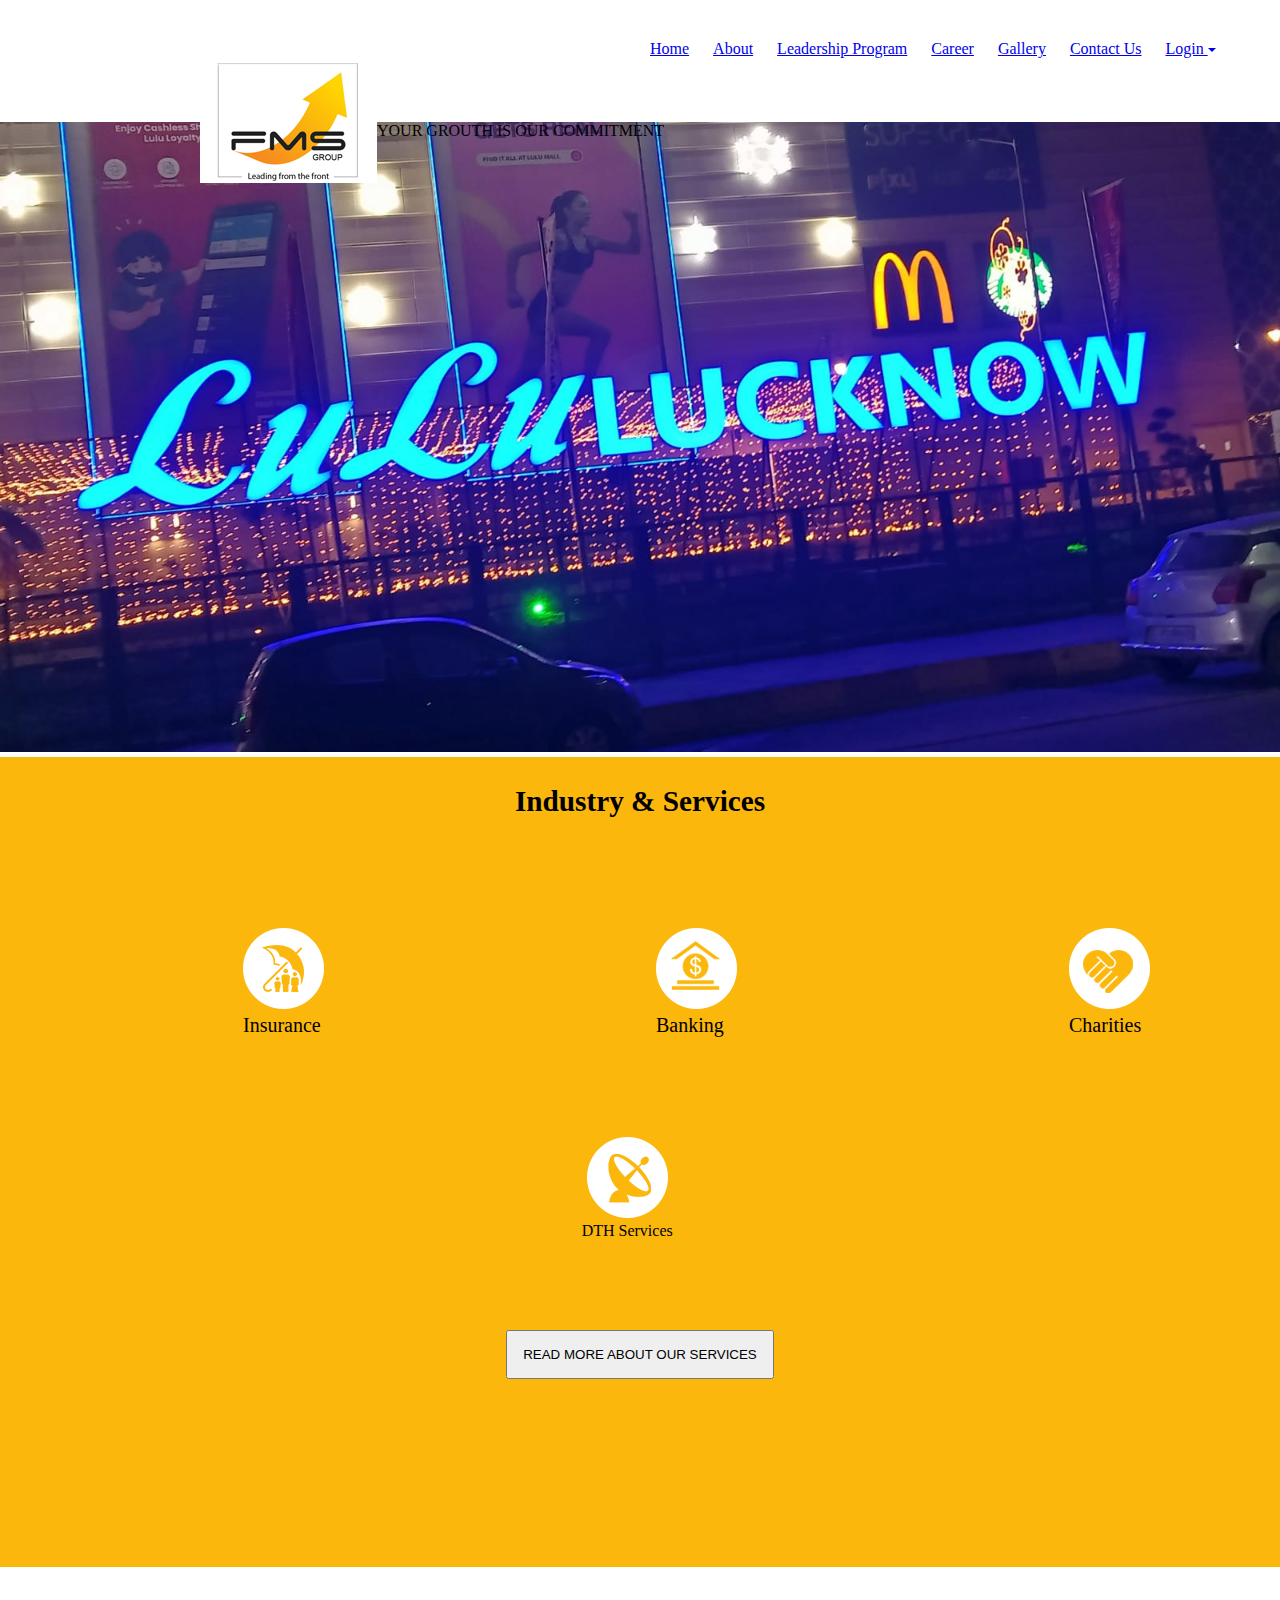
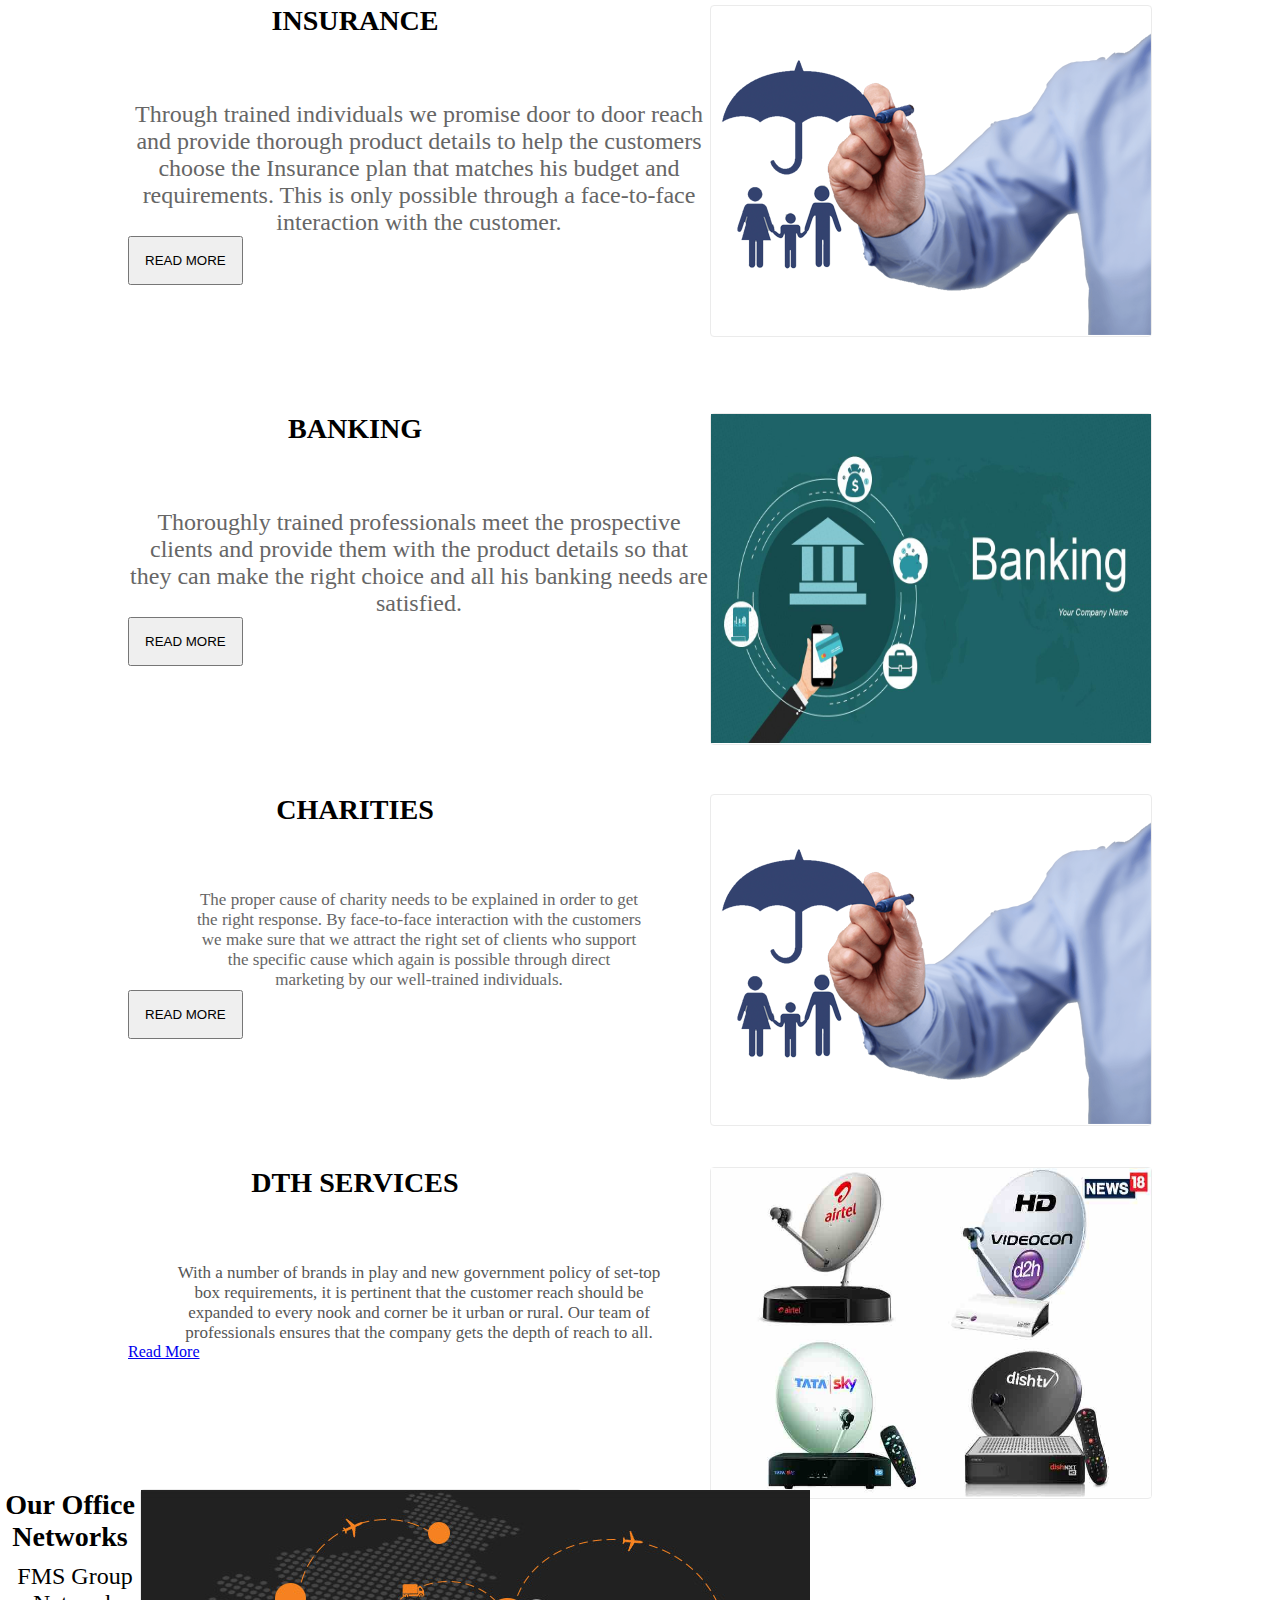
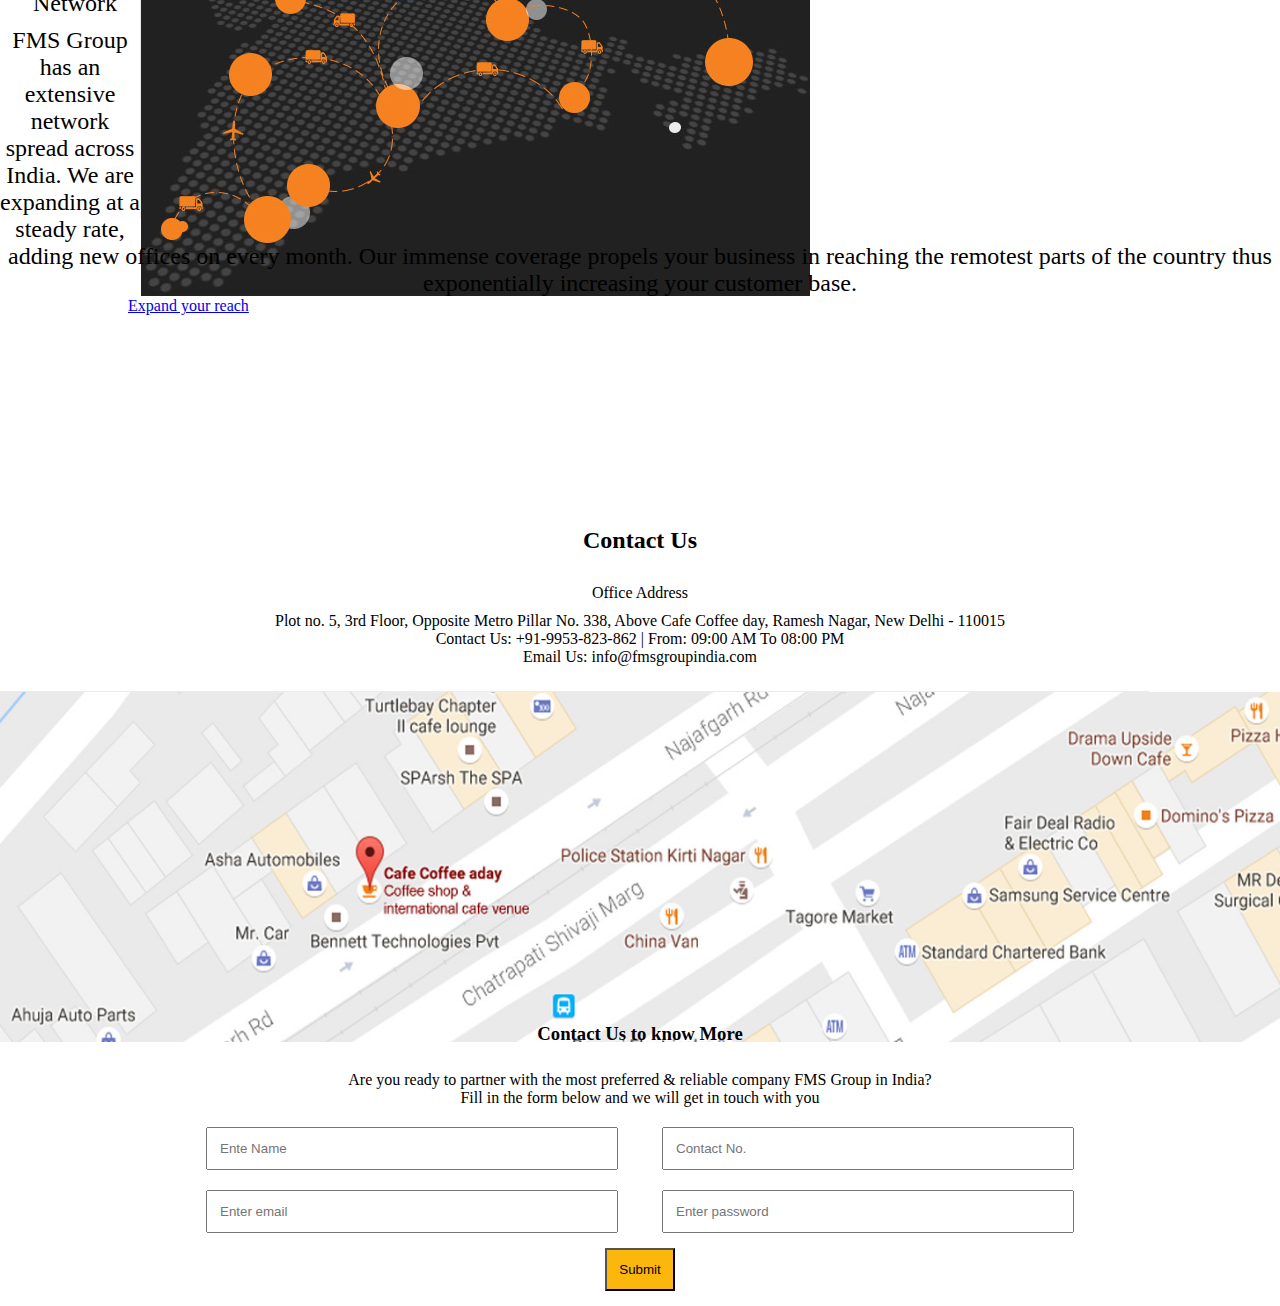
<file: index.html>
<!DOCTYPE html>
<html lang="en">

<head>
    <meta charset="UTF-8">
    <meta http-equiv="X-UA-Compatible" content="IE=edge">
    <meta name="viewport" content="width=device-width, initial-scale=1.0">
    <title>FMS Group - Lucknow/UP</title>
    <link rel="stylesheet" href="style.css">
</head>

<body class="main">
    <div class="logo">
        <img src="./img/logo.png.jpg">
    </div>
    <ul class="nav">

        <a class="nav-link" href="#">Home</a>
        <a class="nav-link" href="about.html">About</a>
        <a class="nav-link" href="leadership.html">Leadership Program</a>
        <a class="nav-link" href="career.html">Career</a>
        <a class="nav-link" href="gallery.html">Gallery</a>
        <a class="nav-link" href="contact.html">Contact Us</a>
        <a class="nav-link" href="login.html">Login <span class="caret"></span> </a>

    </ul>

    <div class="img">
        <p class="pera">YOUR GROUTH IS OUR COMMITMENT</p>
    </div>

    </-------Industry & Services------------ />

    <div class="title">
        <div class="multiservices">
            <div class="col-md-12">
                <row class="serv">
                    <h3>Industry &amp; Services</h3>
                </row>

                <div class="col-md-4 sdd">
                    <div>
                        <span class="img1">
                            <img src="./img/Ins1.png">
                        </span>
                        <p>Insurance</p>
                    </div>


                </div>

                <div class="col-md-4 cod">
                    <div>
                        <span class="img1">
                            <img src="./img/Ba$.png">
                        </span>
                        <p>Banking</p>
                    </div>

                </div>
                <div class="col-md-4 t_b">
                    <div>
                        <span class="img1">
                            <img src="./img/hand.png">
                        </span>
                        <p>Charities</p>
                    </div>
                </div>

                <div class="col-md-4_ndd">
                    <div>
                        <span class="img1">
                            <img src="./img/Dth.png">
                        </span>
                        <p>DTH Services</p>
                    </div>
                </div>

                <div class="Redmore">
                    <span>
                        <button type="button" class="btn btn-outline-primary">READ MORE ABOUT OUR SERVICES</button>
                    </span>
                </div>

            </div>

        </div>

    </div>

    </-------INSURANCE------------ />

    <div>
        <div
            style="width:440px; height:330px; float:right; background:#ffffff; border-radius:4px; border:1px solid #ebebeb; margin-right: 10%;">
            <img src="./img/insurance1.png" width="440" height="329">
        </div>
        <div class="Ins">
            <h3>INSURANCE</h3>
            <P class="peraghraph">Through trained individuals we promise door to door reach and provide thorough
                product
                details to help the customers choose the Insurance plan that matches his budget and requirements.
                This
                is only possible through a face-to-face interaction with the customer.</P>
        </div>
        <span class="Readmore">
            <button type="button" class="btn btn-outline-success">READ MORE</button>
        </span>
    </div>

    </-------BANKING------------ />
    <div class="container">
        <div
            style="width:440px; height:330px; float:right; background:#ffffff; border-radius:4px; border:1px solid #ebebeb; margin-right: 10%;">
            <img src="./img/bank.jpg" width="440" height="329">
        </div>
        <div class="Ins">
            <h3>BANKING</h3>
            <P class="peraghraph">Thoroughly trained professionals meet the prospective clients and provide
                them with the product details so that they can make the right choice and
                all his banking needs are satisfied.</P>
        </div>
        <span class="Readmore">
            <button type="button" class="btn btn-outline-success">READ MORE</button>
        </span>
    </div>

    </-------CHARITIES------------ />
    <div class="container">
        <div
            style="width:440px; height:330px; float:right; background:#ffffff; border-radius:4px; border:1px solid #ebebeb; margin-right: 10%;">
            <img src="./img/insurance1.png" width="440" height="329">
        </div>
        <div class="Ins">
            <h3>CHARITIES</h3>
            <p class="peraghraph" style="font-size:17px; color:#666666;">
                The proper cause of charity needs to be explained in order to get <br>the right response. By
                face-to-face interaction with the customers <br>we make sure that we attract the right set of
                clients
                who support<br> the specific cause which again is possible through direct<br> marketing by our
                well-trained individuals.
            </p>
        </div>
        <span class="Readmore">
            <button type="button" class="btn btn-outline-success">READ MORE</button>
        </span>
    </div>
    </-------DTH------------ />

    <div class="container">
        <div
            style="width:440px; height:330px; float:right; background:#ffffff; border-radius:4px; border:1px solid #ebebeb; margin-right: 10%;">
            <img src="./img/DTH.jpg" width="440" height="329">
        </div>
        <div class="Ins">
            <h3>DTH SERVICES</h3>
            <p class="peraghraph" style="font-size:17px; color:#565656;">
                With a number of brands in play and new government policy of set-top<br> box requirements, it is
                pertinent that the customer reach should be <br>expanded to every nook and corner be it urban or
                rural.
                Our team of<br> professionals ensures that the company gets the depth of reach to all.
            </p>
        </div>
        <span class="Readmore">
            <a href="#get_start" class="button clr_bl">Read More</a>
        </span>
    </div>
    </-------NETWORK------------ />

    <div class="container">
        <div
            style="width:440px; height:330px; float:right; background:#ffffff; border-radius:4px; border:1px solid #ebebeb; margin-right: 10%;">
            <img src="./img/network.jpg" width="669" height="406">
        </div>
        <div class="Ins">
            <h3>Our Office Networks</h3>
            <p class="bot_line_1">FMS Group Network</p>
            <p>
                FMS Group has an extensive network spread across India.
                We are expanding at a steady rate, adding
                new offices on every month. Our immense coverage
                propels your business in reaching the remotest parts
                of the country thus exponentially increasing your
                customer base.
            </p>
        </div>
        <span class="Readmore">
            <a href="#get_start" class="button clr_bl">Expand your reach</a>
        </span>

        <div class="Contact">
            <div class="col-md-12 cont_info">
                <h2 class="Heading">Contact Us</h2>
                <p class="bot_line_1">Office Address</p>
                <p class="col-md-10 col-md-offset-1">
                    Plot no. 5, 3rd Floor, Opposite Metro
                    Pillar No. 338, Above Cafe Coffee day,
                    Ramesh Nagar, New Delhi - 110015
                </p>
                <div class="clearfix"></div>
                <p class="col-md-10 col-md-offset-1">
                    Contact Us: +91-9953-823-862 | From: 09:00 AM To 08:00 PM<br />
                    Email Us: info@fmsgroupindia.com
                </p>
            </div>
        </div>

        <div class="map">
            <div class="map">
                <div
                    style="width:1540px; height:330px; float:right; background:#ffffff; border-radius:4px; border:1px solid #ebebeb; margin-right: 10%;">
                    <img src="./img/map-Ncr.jpg" width="1690" height="350">
                </div>
            </div>

        </div>
    </div>


    <div class="signing">
        <h3 class="know">Contact Us to know More</h3>
        <p>
            Are you ready to partner with the most preferred & reliable company FMS Group in India?<br />
            Fill in the form below and we will get in touch with you
        </p>
        <form class="form">
            <div class="row">
                <span class="col">
                    <input type="text" class="form-control" id="email" placeholder="Ente Name" name="email">
                </span>
                <span class="col">
                    <input type="text" class="form-control" placeholder="Contact No." name="pswd">
                </span>
            </div>
        </form>

        <form class="form">
            <div class="row">
                <span class="col">
                    <input type="text" class="form-control" id="email" placeholder="Enter email" name="email">
                </span>
                <span class="col">
                    <input type="password" class="form-control" placeholder="Enter password" name="pswd">
                </span>
            </div>
        </form>
    </div>
    <div class="btn">
        <a class="name" href="Submited">
            <button type="button" class="subbtn">Submit</button>
        </a>
    </div>

</body>

</html>
</file>
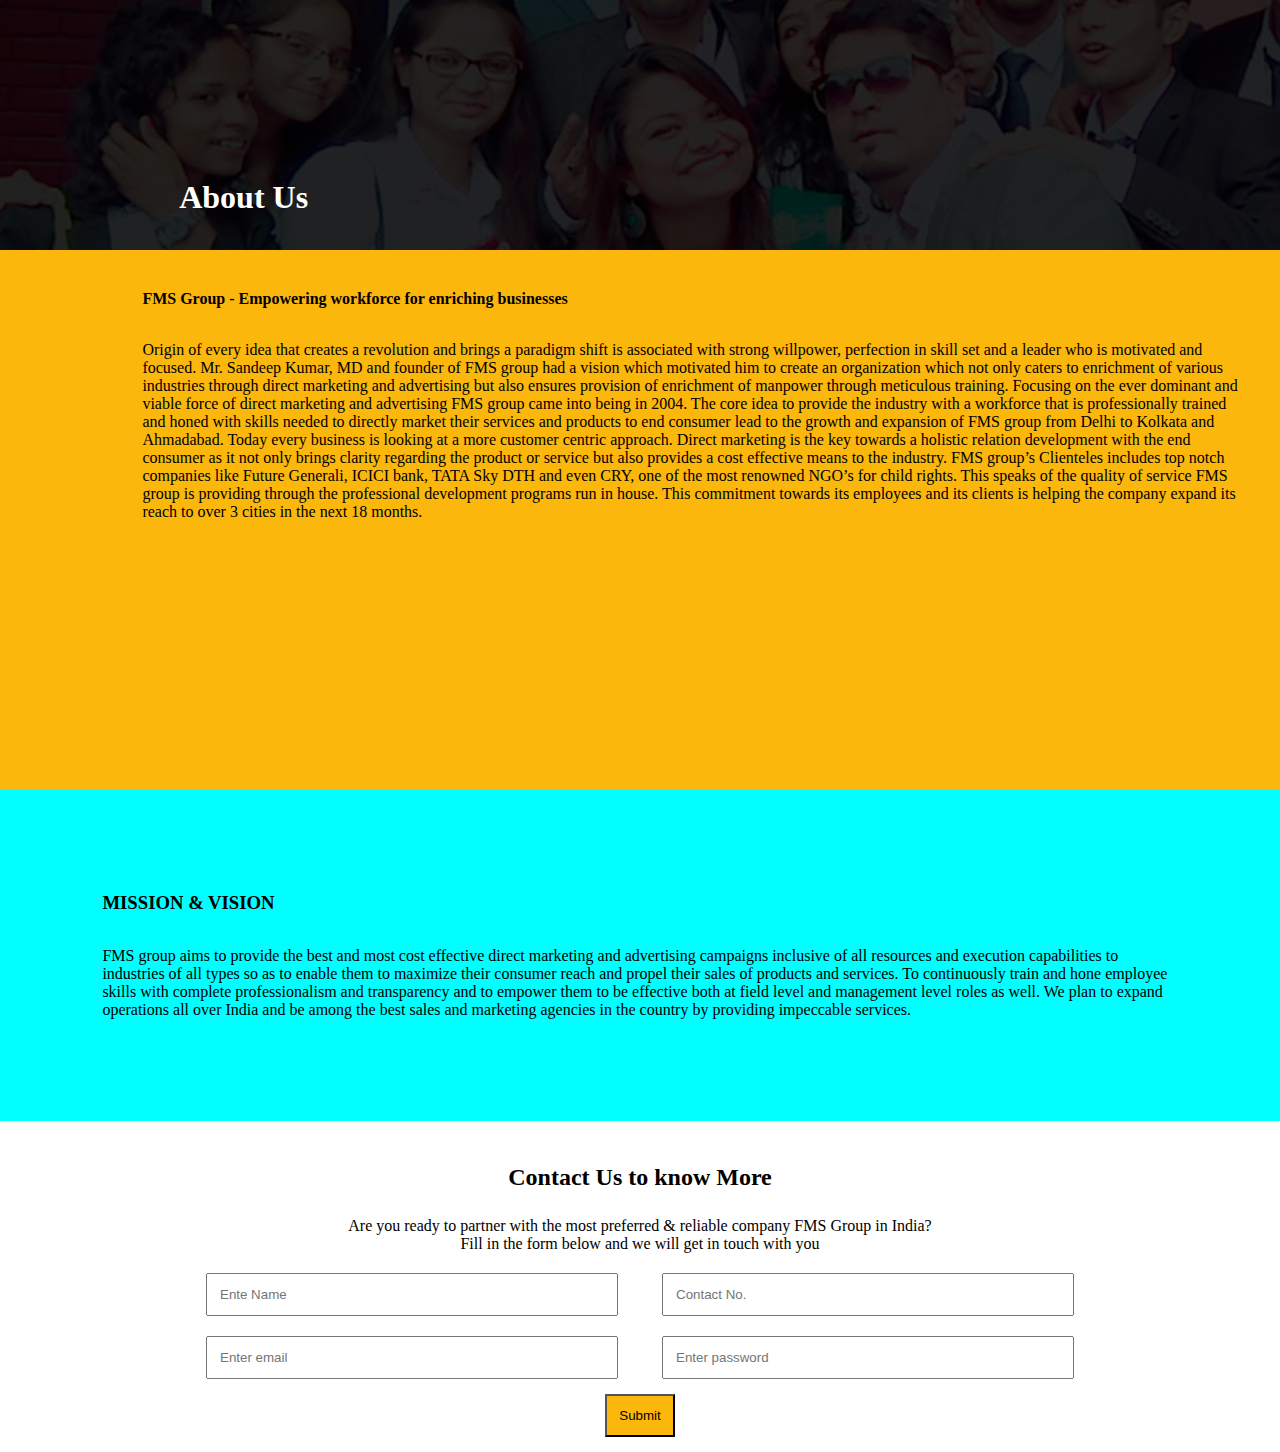
<file: about.html>
<!DOCTYPE html>
<html lang="en">

<head>
    <meta charset="UTF-8">
    <meta http-equiv="X-UA-Compatible" content="IE=edge">
    <meta name="viewport" content="width=device-width, initial-scale=1.0">
    <title>About / FMS Group</title>
    <link rel="stylesheet" href="style.css">
</head>

<body>
    <div class="about">

        <div class="Aboutus">
            <h1 class="program">About Us</h1>
        </div>

        <div class="title2">

            <div class="workforce">

                <h4>FMS Group - Empowering workforce for enriching businesses</h4>
                <P class="pharag">Origin of every idea that creates a revolution and brings a paradigm shift is
                    associated with strong
                    willpower, perfection in skill set and a leader who is motivated and focused. Mr. Sandeep Kumar, MD
                    and
                    founder of FMS group had a vision which motivated him to create an organization which not only
                    caters to
                    enrichment of various industries through direct marketing and advertising but also ensures provision
                    of
                    enrichment of manpower through meticulous training.

                    Focusing on the ever dominant and viable force of direct marketing and advertising FMS group came
                    into
                    being in 2004. The core idea to provide the industry with a workforce that is professionally trained
                    and
                    honed with skills needed to directly market their services and products to end consumer lead to the
                    growth and expansion of FMS group from Delhi to Kolkata and Ahmadabad.

                    Today every business is looking at a more customer centric approach. Direct marketing is the key
                    towards
                    a holistic relation development with the end consumer as it not only brings clarity regarding the
                    product or service but also provides a cost effective means to the industry. FMS group’s Clienteles
                    includes top notch companies like Future Generali, ICICI bank, TATA Sky DTH and even CRY, one of the
                    most renowned NGO’s for child rights. This speaks of the quality of service FMS group is providing
                    through the professional development programs run in house. This commitment towards its employees
                    and
                    its clients is helping the company expand its reach to over 3 cities in the next 18 months.</P>
            </div>
        </div>
        <div class="background">
            <div class="mission">
                <h3 class="vision">MISSION & VISION</h3>
                <p>FMS group aims to provide the best and most cost effective direct marketing and advertising campaigns
                    inclusive of all resources and execution capabilities to industries of all types so as to enable
                    them to
                    maximize their consumer reach and propel their sales of products and services.

                    To continuously train and hone employee skills with complete professionalism and transparency and to
                    empower them to be effective both at field level and management level roles as well.

                    We plan to expand operations all over India and be among the best sales and marketing agencies in
                    the
                    country by providing impeccable services.</p>
            </div>
        </div>

        <div>
         
    <div class="signing">
        <h2 class="know">Contact Us to know More</h2>
        <p>
            Are you ready to partner with the most preferred & reliable company FMS Group in India?<br />
            Fill in the form below and we will get in touch with you
        </p>
        <form class="form">
            <div class="row">
                <span class="col">
                    <input type="text" class="form-control" id="email" placeholder="Ente Name" name="email">
                </span>
                <span class="col">
                    <input type="text" class="form-control" placeholder="Contact No." name="pswd">
                </span>
            </div>
        </form>

        <form class="form">
            <div class="row">
                <span class="col">
                    <input type="text" class="form-control" id="email" placeholder="Enter email" name="email">
                </span>
                <span class="col">
                    <input type="password" class="form-control" placeholder="Enter password" name="pswd">
                </span>
            </div>
        </form>
    </div>
    <div class="btn">
        <a class="name" href="Submited">
            <button type="button" class="subbtn">Submit</button>
        </a>
    </div>
        </div>

    </div>

  
</body>

</html>
</file>
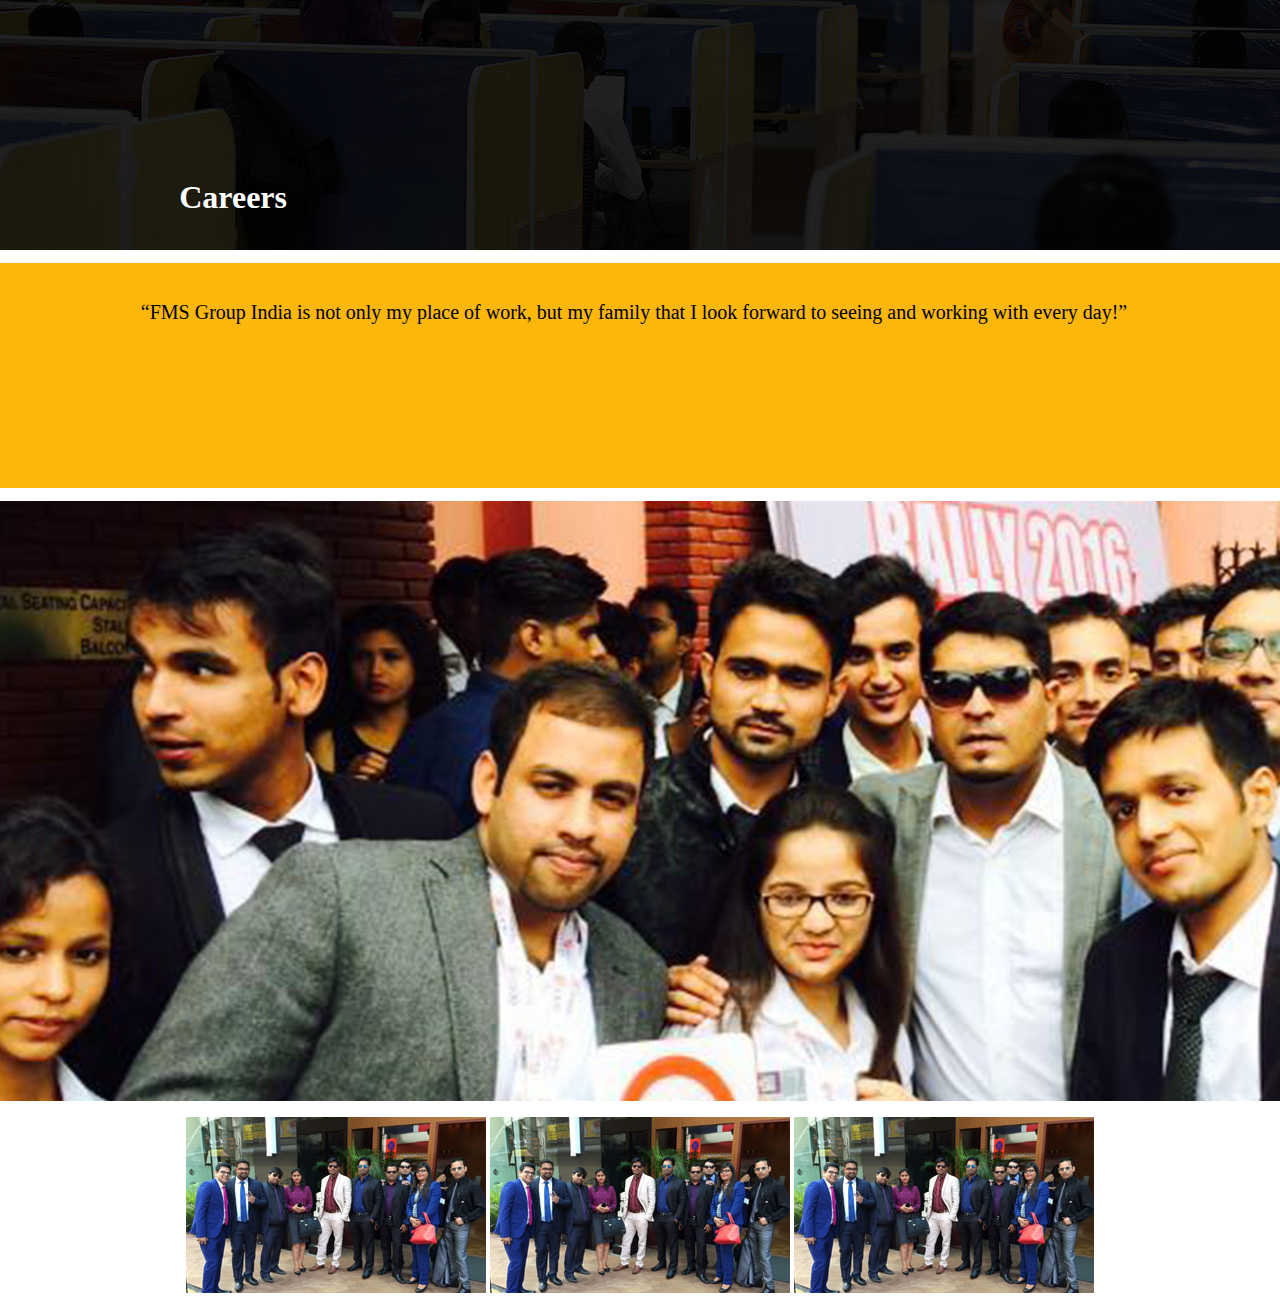
<file: career.html>
<!DOCTYPE html>
<html lang="en">

<head>
    <meta charset="UTF-8">
    <meta http-equiv="X-UA-Compatible" content="IE=edge">
    <meta name="viewport" content="width=device-width, initial-scale=1.0">
    <title>Career-FMS</title>
    <link rel="stylesheet" href="style.css">
</head>

<body>
    <div class="career">
        <h1 class="program">Careers</h1>
    </div>
    <div class="leadership2">
        <div class="management2">
            <P>“FMS Group India is not only my place of work, but my family that I look forward to seeing and working
                with every day!”</P>
        </div>
    </div>
    <div class="imgcarer">
        <img src="./img/Career.jpg">
    </div>

    <div class="smallimg">
        <img src="./img/Small_3.jpg" alt="image2">
        <img src="./img/Small_3.jpg" alt="image2">
        <img src="./img/Small_3.jpg" alt="image2">
    </div>
</body>

</html>
</file>
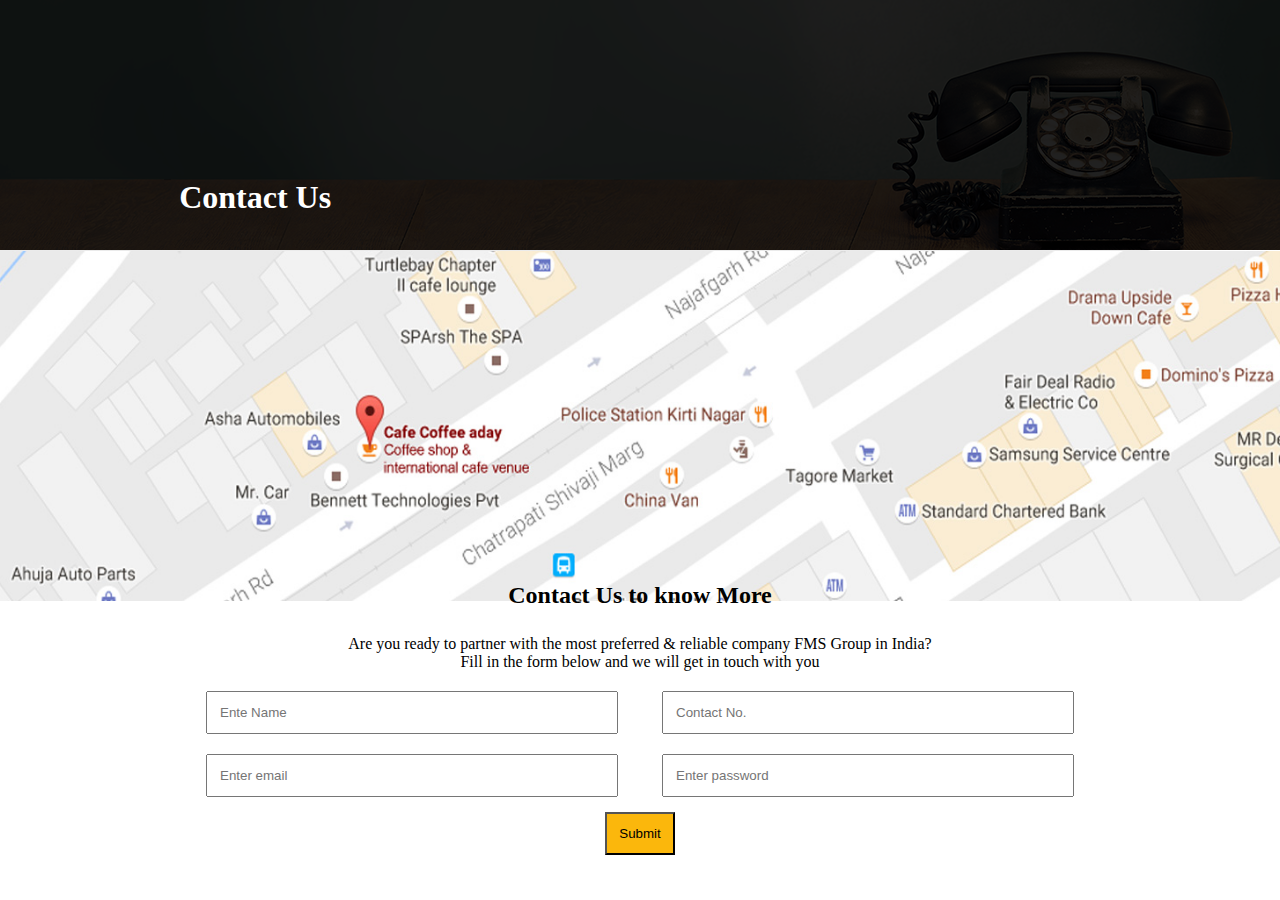
<file: contact.html>
<!DOCTYPE html>
<html lang="en">

<head>
    <meta charset="UTF-8">
    <meta http-equiv="X-UA-Compatible" content="IE=edge">
    <meta name="viewport" content="width=device-width, initial-scale=1.0">
    <title>Contact Us-FMS</title>
    <link rel="stylesheet" href="style.css">
</head>

<body>

    <div class="contactymap">
        <h1 class="contel">Contact Us</h1>
    </div>
    <div
        style="width:1540px; height:330px; float:right; background:#ffffff; border-radius:4px; border:1px solid #ebebeb; margin-right: 10%;">
        <img src="./img/map-Ncr.jpg" width="1690" height="350">
    </div>

    <div class="signing">

        <h2 class="know">Contact Us to know More</h2>

        <p>
            Are you ready to partner with the most preferred & reliable company FMS Group in India?<br />
            Fill in the form below and we will get in touch with you
        </p>
        <form class="form">
            <div class="row">
                <span class="col">
                    <input type="text" class="form-control" id="email" placeholder="Ente Name" name="email">
                </span>
                <span class="col">
                    <input type="text" class="form-control" placeholder="Contact No." name="pswd">
                </span>
            </div>
        </form>

        <form class="form">
            <div class="row">
                <span class="col">
                    <input type="text" class="form-control" id="email" placeholder="Enter email" name="email">
                </span>
                <span class="col">
                    <input type="password" class="form-control" placeholder="Enter password" name="pswd">
                </span>
            </div>
        </form>
    </div>
    <div class="btn">
        <a class="name" href="Submited">
            <button type="button" class="subbtn">Submit</button>
        </a>
    </div>
    </div>

    </div>

</body>

</html>
</file>
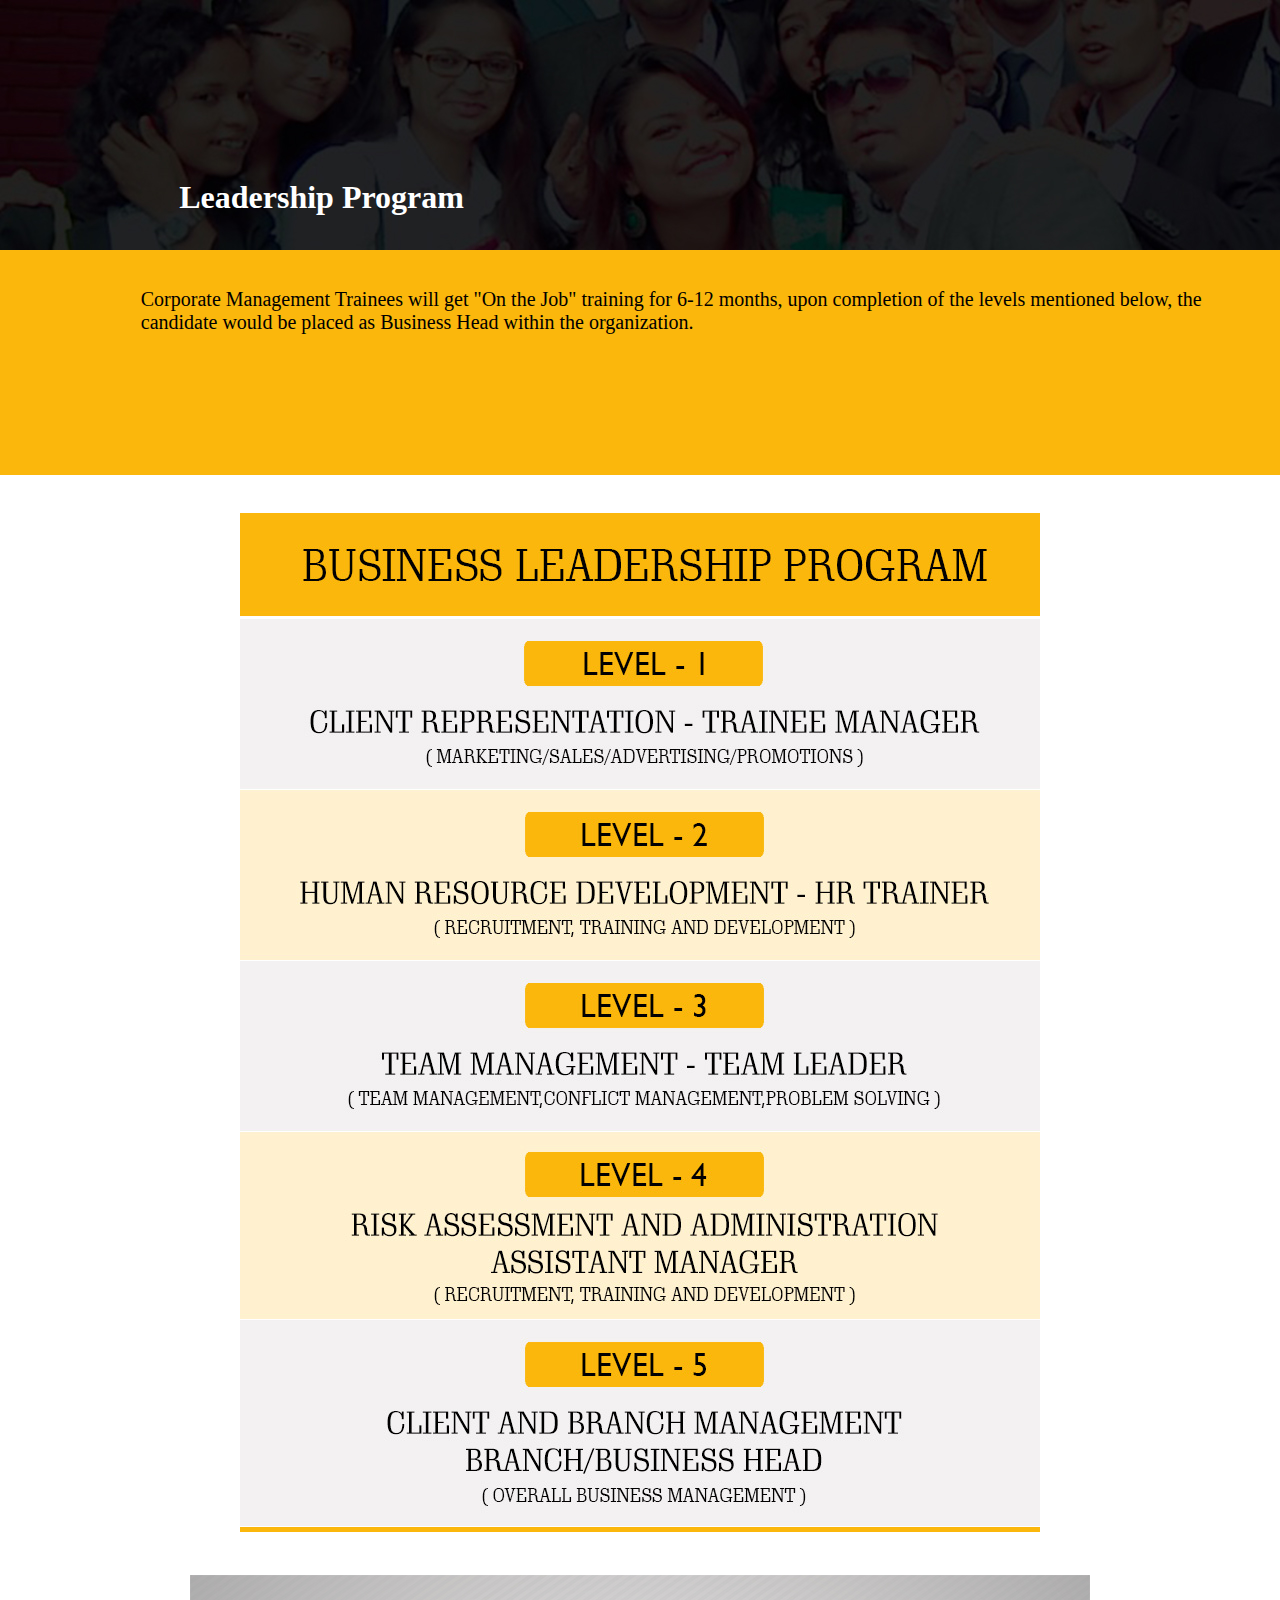
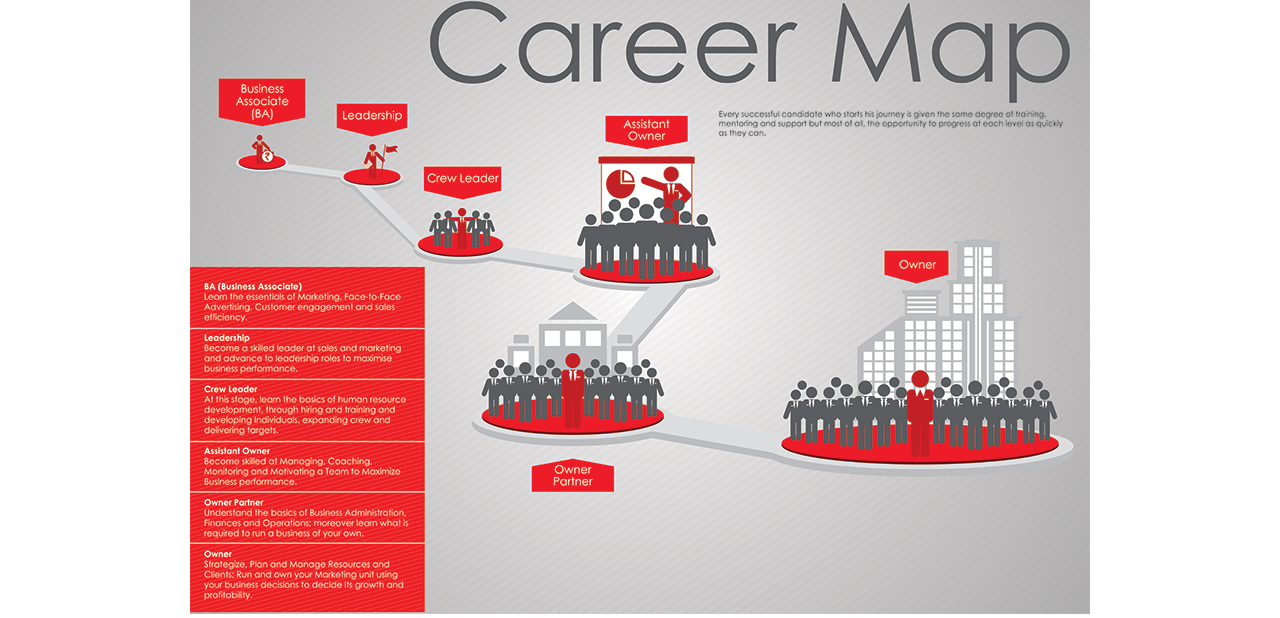
<file: leadership.html>
<!DOCTYPE html>
<html lang="en">

<head>
    <meta charset="UTF-8">
    <meta http-equiv="X-UA-Compatible" content="IE=edge">
    <meta name="viewport" content="width=device-width, initial-scale=1.0">
    <title>Leadership / FMS Group</title>
    <link rel="stylesheet" href="style.css">
</head>

<body>

    <div class="about">

        <div class="Aboutus">
            <h1 class="program">Leadership Program</h1>
        </div>

        <div class="leadership2">
            <div class="management">
                <P>Corporate Management Trainees will get "On the Job" training for 6-12 months, upon
                    completion of the levels mentioned below, the candidate would be placed as Business Head within the
                    organization.</P>
            </div>
        </div>

        <div class="card">
            <img src="./img/leadership.jpg" alt="image">
        </div>

        <div class="careermap">
            <img src="./img/career-map.jpg">
        </div>
</body>

</html>
</file>
<file: style.css>
* {
    padding: 0;
    margin: 0;
}

.nav {
    margin-left: 50%;
    margin-top: 40px;
}

.nav-link {
    padding: 10px;

}

.nav-link:hover {
    background-color: #fff;
    color: orange
}

.logo img {
    margin-top: 20px;
    float: left;
    margin-left: 200px;
}

.img {
    background-image: url(./img/LuLu.jpeg);
    height: 70vh;
    background-size: cover;
    background-position: center;
    margin-top: 5%;
}

.caret {
    display: inline-block;
    width: 0;
    height: 0;
    margin-left: 0px;
    vertical-align: middle;
    border-top: 4px dashed;
    border-top: 4px solid \9;
    border-right: 4px solid transparent;
    border-left: 4px solid transparent;
}

.title {
    margin-top: 5px;
    background-color: #fbb70c;
    height: 90vh;
}

.serv {
    text-align: center;
    padding: 15px;
    font-size: 25px;
}

.col-md-4 {
    list-style: none;
    display: inline-flex;
    padding: 100px 100px;
    margin-top: 10px;
    margin-left: 10%;
    font-size: 20px;
}

.col-md-4_ndd {
    text-align: center;
    margin-right: 2%;
}

.Redmore {
    text-align: center;
    margin-top: 7%;
}

.Redmore:hover {
    color: blue
}

.Ins {
    text-align: center;
    margin-top: 3%;
    font-size: 24px;
}

.peraghraph {
    margin-left: 10%;
    margin-top: 5%;
    font-size: 24px;
    color: #666666;
}

.Readmore {
    margin-left: 10%;
}

.container {
    margin-top: 10%;
}

.container {
    margin-top: 10%;
}

.container {
    margin-top: 10%;
}

.Contact {
    margin-top: 15%;
    text-align: center;
}

.Heading {
    padding: 20px;

}

.bot_line_1 {
    padding: 10px;

}

.map {
    margin-top: 25px;
}

.signing {
    text-align: center;
    margin-top: 10%;

}

.know {
    margin-top: -85px;
    margin-bottom: 2%;
}

.col {
    padding: 20px;

}

.form-control {
    width: 30%;
    padding: 12px;

}

.form {
    margin-top: 20px;
}

.btn {
    text-align: center;
    padding: 15px;
}

.subbtn {
    background-color: #fbb70c;
    padding: 12px;

}

.subbtn:hover {
    background-color: red;
}


/* <------About-------> */



.about {
    height: 100px;


}

.Aboutus {
    background-image: url(./img/about-us.jpg);
    background-size: cover;
    min-width: 1200px;
    height: 250px;

}

.program {
    color: #ffff;
    padding: 14%;
}

.title2 {
    background-color: #fbb70c;
    height: 60vh;

}

.workforce {
    padding: 40px;
    margin-left: 8%;
}

.pharag {
    margin-top: 3%;

}

.background {
    background-color: aqua;
}

.mission {
    padding: 8%;
}

.vision {
    margin-bottom: 3%;
}


.leadership2 {
    background-color: #fbb70c;
    height: 25vh;

}

.management {
    padding: 3%;
    margin-left: 8%;
    font-size: 20px;
}

.card {
    text-align: center;
    margin-top: 3%;

}

.careermap {
    text-align: center;
    margin-top: 3%;
}
.career{
    background-image: url(./img/5555.jpg);
    background-size: cover;
    min-width: 1200px;
    height: 250px;
}
.imgcarer{
    margin-top: 1%;
    border-image: 1%;
    background-size: cover;
}
.smallimg{
    text-align: center;
    margin-top: 1%;
    border-image: 1%;
    background-size: cover;
}
.management2{
    margin-top: 1%;
    padding: 3%;
    margin-left: 8%;
    font-size: 20px;
}
.contactymap{
    background-image: url(./img/contact-us.png);
    background-size: cover;
    min-width: 1200px;
    height: 250px;
}
.contel{
    color: #ffff;
    padding: 14%;
}
.mapncr{
   width:  50vh;
   background-size: cover;
   min-width: 1200px;
   
}
.end{
    text-align: center;
    background-color: red;
    width: 1536px;
    height: 736px;
}
.thaks{
    color: #fff;
    padding: 25%;
}
</file>
